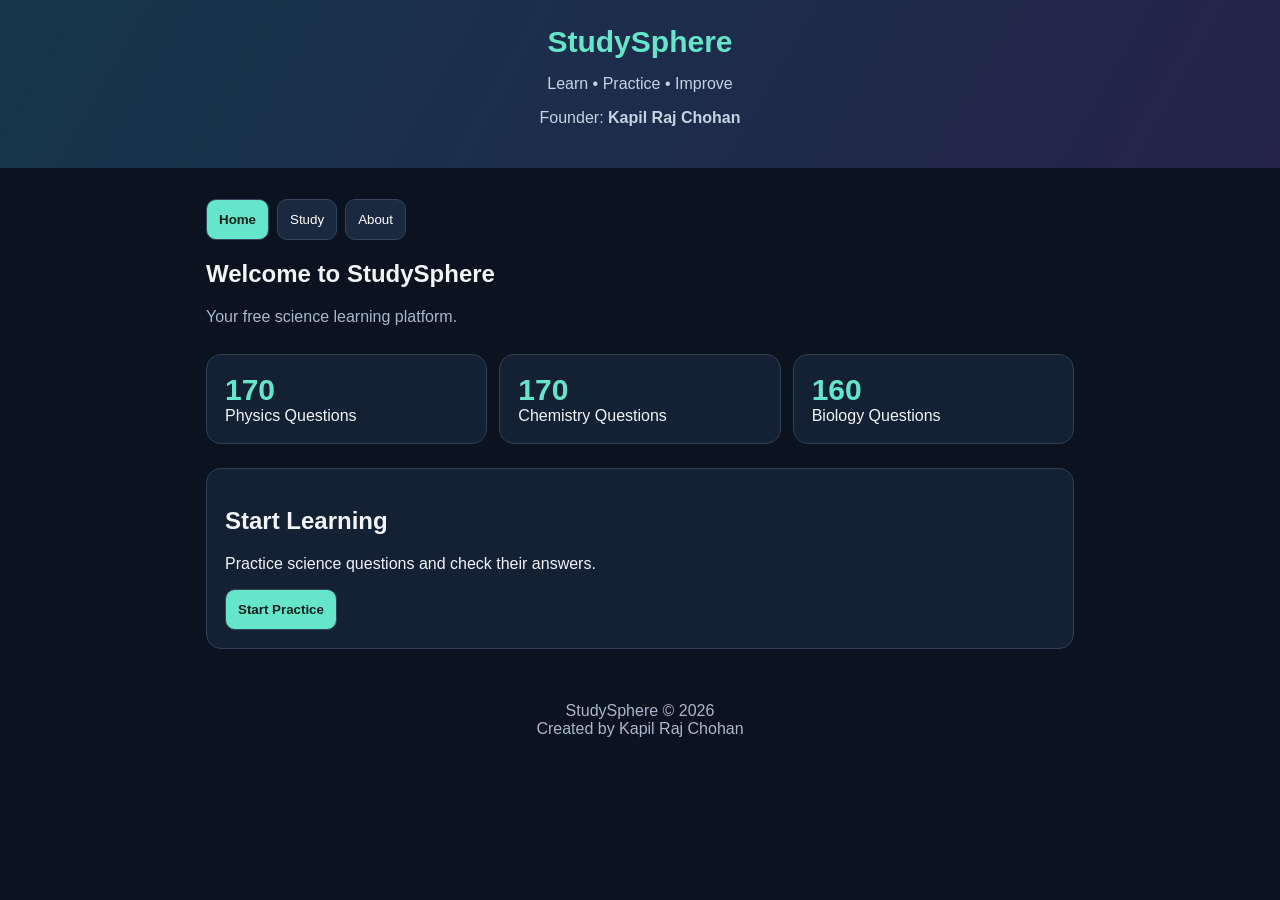
<file: index.html>
<!DOCTYPE html>
<html lang="en">
<head>
<meta charset="UTF-8">
<meta name="viewport" content="width=device-width,initial-scale=1">
<meta name="theme-color" content="#101827">
<title>StudySphere | Kapil Raj Chohan</title>
<style>
*{box-sizing:border-box}
body{margin:0;background:#0b1220;color:#f1f5f9;font-family:Arial,sans-serif}
header{padding:25px 16px;background:linear-gradient(120deg,#15364b,#25234a);text-align:center}
header h1{font-size:30px;margin:0;color:#65e6cb}
header p{color:#c5d2e2}
main{max-width:900px;margin:auto;padding:16px}
nav{display:flex;gap:8px;flex-wrap:wrap;margin:15px 0}
button,select,input{padding:12px;border-radius:10px;border:1px solid #34445a;background:#1b2940;color:white}
button{cursor:pointer}
button.active,.primary{background:#65e6cb;color:#09201d;font-weight:bold}
.card{background:#142033;border:1px solid #304057;padding:18px;border-radius:15px;margin:12px 0}
.grid{display:grid;grid-template-columns:repeat(auto-fit,minmax(140px,1fr));gap:12px}
.number{font-size:30px;color:#65e6cb;font-weight:bold}
label{display:block;color:#b9c8d9;margin:10px 0 5px}
select{width:100%}
#question{font-size:20px;line-height:1.5;margin:20px 0}
#answer{background:#10352e;padding:15px;border-radius:10px;margin-top:15px}
.hidden{display:none}
.muted{color:#a9b8cc}
footer{text-align:center;padding:25px;color:#a9b8cc}
</style>
</head>
<body>

<header>
<h1>StudySphere</h1>
<p>Learn • Practice • Improve</p>
<p>Founder: <b>Kapil Raj Chohan</b></p>
</header>

<main>
<nav>
<button class="active" onclick="page('home',this)">Home</button>
<button onclick="page('study',this)">Study</button>
<button onclick="page('about',this)">About</button>
</nav>

<section id="home">
<h2>Welcome to StudySphere</h2>
<p class="muted">Your free science learning platform.</p>

<div class="grid">
<div class="card">
<div class="number">170</div>
Physics Questions
</div>
<div class="card">
<div class="number">170</div>
Chemistry Questions
</div>
<div class="card">
<div class="number">160</div>
Biology Questions
</div>
</div>

<div class="card">
<h2>Start Learning</h2>
<p>Practice science questions and check their answers.</p>
<button class="primary" onclick="page('study')">Start Practice</button>
</div>
</section>

<section id="study" class="hidden">
<h2>Question Practice</h2>

<label>Choose Subject</label>
<select id="subject" onchange="filterQuestions()">
<option value="All">All Subjects</option>
<option>Physics</option>
<option>Chemistry</option>
<option>Biology</option>
</select>

<label>Choose Class</label>
<select id="grade" onchange="filterQuestions()">
<option value="All">All Classes</option>
<option>9</option><option>10</option>
<option>11</option><option>12</option>
</select>

<div class="card">
<p id="counter" class="muted"></p>
<p id="question">Loading question...</p>
<button class="primary" onclick="showAnswer()">Show Answer</button>
<div id="answer" class="hidden"></div>
<hr>
<button onclick="previous()">Previous</button>
<button class="primary" onclick="next()">Next</button>
</div>
</section>

<section id="about" class="hidden">
<div class="card">
<h2>About StudySphere</h2>
<p>StudySphere is a free educational platform created to help students learn Physics, Chemistry and Biology.</p>
<h3>Founder</h3>
<p><b>Kapil Raj Chohan</b></p>
<p class="muted">Founder of StudySphere</p>
</div>
</section>
</main>

<footer>
StudySphere © 2026<br>
Created by Kapil Raj Chohan
</footer>

<script>
const facts = {
Physics: [
["SI unit of force","Newton","Force is measured in newtons (N).",9],
["SI unit of mass","Kilogram","The kilogram is the SI base unit of mass.",9],
["SI unit of length","Metre","The metre is the SI base unit of length.",9],
["SI unit of time","Second","The second is the SI base unit of time.",9],
["Formula of speed","Distance divided by time","Speed = distance / time.",9],
["Formula of acceleration","Change in velocity divided by time","Acceleration is the rate of change of velocity.",9],
["SI unit of acceleration","m/s²","It is metre per second squared.",9],
["Example of scalar quantity","Mass","A scalar has magnitude only.",9],
["Example of vector quantity","Velocity","A vector has magnitude and direction.",9],
["Formula of density","Mass divided by volume","Density = mass / volume.",9],
["Formula of weight","W = mg","Weight is mass multiplied by gravitational acceleration.",9],
["Newton's first law","Law of inertia","An object resists a change in its state of motion.",9],
["SI unit of work","Joule","One joule equals one newton-metre.",9],
["SI unit of power","Watt","Power is the rate of doing work.",9],
["Formula of kinetic energy","½mv²","Kinetic energy depends on mass and speed squared.",9],
["Formula of potential energy","mgh","Near Earth, gravitational potential energy = mgh.",9],
["SI unit of frequency","Hertz","One hertz means one cycle per second.",10],
["Wave speed formula","v = fλ","Wave speed equals frequency times wavelength.",10],
["SI unit of current","Ampere","Electric current is measured in amperes.",10],
["Ohm's law","V = IR","Voltage equals current multiplied by resistance.",10],
["SI unit of resistance","Ohm","The symbol for ohm is Ω.",10],
["Electric power formula","P = VI","Power equals voltage multiplied by current.",10],
["Like electric charges","Repel each other","Like charges repel; unlike charges attract.",10],
["Momentum formula","p = mv","Momentum equals mass multiplied by velocity.",11],
["SI unit of momentum","kg m/s","Momentum is measured in kilogram metre per second.",11],
["Impulse","Change in momentum","Impulse equals force multiplied by time interval.",11],
["Centripetal acceleration direction","Towards the centre","It points towards the centre of circular motion.",11],
["Ideal gas equation","PV = nRT","It relates pressure, volume, temperature and amount of gas.",11],
["SHM restoring force","F = -kx","For an ideal spring, restoring force opposes displacement.",11],
["SI unit of temperature","Kelvin","Kelvin is the SI base unit of temperature.",11],
["Photon energy formula","E = hf","Photon energy equals Planck's constant times frequency.",12],
["Faraday's law","Electromagnetic induction","Changing magnetic flux induces an electromotive force.",12],
["Nuclear fission","Splitting of a heavy nucleus","Fission can release energy and neutrons.",12],
["Nuclear fusion","Combining light nuclei","Fusion powers the Sun and other stars.",12]
],
Chemistry: [
["Smallest unit of an element","Atom","An atom retains the chemical identity of an element.",9],
["Atomic number","Number of protons","Atomic number is the proton number.",9],
["Mass number","Protons plus neutrons","Mass number counts nucleons in the nucleus.",9],
["Charge of electron","Negative","An electron has a negative elementary charge.",9],
["Charge of proton","Positive","A proton has a positive elementary charge.",9],
["Charge of neutron","Zero","A neutron is electrically neutral.",9],
["Isotopes differ in","Number of neutrons","Isotopes have the same proton number.",9],
["Formula of water","H₂O","A water molecule has two hydrogen atoms and one oxygen atom.",9],
["Formula of oxygen gas","O₂","An oxygen molecule contains two oxygen atoms.",9],
["Symbol of sodium","Na","Na comes from the Latin name natrium.",9],
["Symbol of potassium","K","K comes from the Latin name kalium.",9],
["Symbol of iron","Fe","Fe comes from the Latin word ferrum.",9],
["Neutral pH at 25°C","7","Pure water is neutral at 25°C.",10],
["Acids increase","Hydronium ions","Acids increase H₃O⁺ concentration in water.",10],
["Bases increase","Hydroxide ions","Arrhenius bases increase OH⁻ in water.",10],
["A catalyst changes","Reaction rate","A catalyst provides an alternative reaction pathway.",10],
["Exothermic reaction","Releases heat","Its enthalpy change is negative.",10],
["Endothermic reaction","Absorbs heat","Its enthalpy change is positive.",10],
["Covalent bond","Sharing of electron pairs","Covalent bonds involve shared electron pairs.",10],
["Ionic bond","Attraction between oppositely charged ions","Ionic bonding involves cations and anions.",10],
["Avogadro constant","6.022 × 10²³","This is the number of entities in one mole.",10],
["Oxidation","Loss of electrons","Oxidation is loss of electrons.",11],
["Reduction","Gain of electrons","Reduction is gain of electrons.",11],
["Ideal gas equation","PV = nRT","R represents the universal gas constant.",11],
["Electronegativity","Attraction for shared electrons","It describes an atom's attraction for bonding electrons.",11],
["Methane shape","Tetrahedral","Methane has four bonding pairs around carbon.",11],
["Methane hybridization","sp³","Carbon forms four equivalent hybrid orbitals in methane.",11],
["ATP full form","Adenosine triphosphate","ATP transfers energy in cells.",11],
["Alcohol functional group","Hydroxyl group","The functional group is written as -OH.",12],
["Carboxylic acid group","-COOH","This is called the carboxyl group.",12],
["Benzene formula","C₆H₆","Benzene is an aromatic compound.",12],
["Glucose formula","C₆H₁₂O₆","Glucose is a monosaccharide.",12],
["Polymerization","Joining monomers into polymers","Polymers consist of repeating molecular units.",12],
["Electrolysis","Electrical energy drives chemical change","Electrolysis is a non-spontaneous redox process.",12]
],
Biology: [
["Basic unit of life","Cell","The cell is the basic structural and functional unit of life.",9],
["Function of cell membrane","Controls movement of substances","The membrane is selectively permeable.",9],
["Function of nucleus","Controls cell activities","The nucleus contains most genetic material.",9],
["Function of mitochondria","Aerobic respiration","Mitochondria produce much of the cell's ATP.",9],
["Function of ribosomes","Protein synthesis","Ribosomes make proteins.",9],
["Function of chloroplast","Photosynthesis","Chloroplasts contain photosynthetic pigments.",9],
["Plant cell wall material","Cellulose","Cellulose provides strength and support.",9],
["Diffusion","Movement from high to low concentration","Diffusion occurs down a concentration gradient.",9],
["Osmosis","Movement of water across a selectively permeable membrane","Osmosis is a special type of diffusion.",9],
["Enzymes","Biological catalysts","They speed up chemical reactions.",9],
["Main pigment of photosynthesis","Chlorophyll","Chlorophyll absorbs light energy.",10],
["Gas released in photosynthesis","Oxygen","Oxygen is released when water is split.",10],
["Aerobic respiration requires","Oxygen","Oxygen is the final electron acceptor.",10],
["Blood cells carrying oxygen","Red blood cells","Haemoglobin carries oxygen.",10],
["Blood clotting component","Platelets","Platelets help form blood clots.",10],
["Functional unit of kidney","Nephron","Nephrons filter blood and form urine.",10],
["Insulin is produced by","Beta cells of pancreatic islets","Insulin helps regulate blood glucose.",10],
["Basic signalling cell of nervous system","Neuron","Neurons transmit signals.",10],
["DNA full form","Deoxyribonucleic acid","DNA stores hereditary information.",11],
["RNA full form","Ribonucleic acid","RNA has roles in gene expression.",11],
["DNA base pairs","A-T and C-G","Adenine pairs with thymine; cytosine pairs with guanine.",11],
["Mitosis produces","Two genetically similar daughter cells","Mitosis supports growth and repair.",11],
["Meiosis produces","Haploid cells","Meiosis reduces chromosome number by half.",11],
["Human body cell chromosomes","46","They are arranged in 23 pairs.",11],
["ATP full form","Adenosine triphosphate","ATP is an energy-transfer molecule.",11],
["Human heart chambers","Four","The heart has two atria and two ventricles.",12],
["Gas exchange in lungs","Alveoli","Alveoli have thin walls for gas exchange.",12],
["Antibodies are produced by","Plasma cells","Plasma cells develop from B lymphocytes.",12],
["Vaccination creates","Immune memory","Vaccines prepare the immune system for future exposure.",12],
["Homeostasis","Stable internal environment","Homeostasis maintains internal conditions within limits.",12],
["Blood glucose hormones","Insulin and glucagon","These hormones help regulate blood glucose.",12],
["Ecology studies","Organisms and their environment","Ecology studies interactions in the natural world.",12]
]
};

let bank=[];
function addQuestions(subject,entries,target){
 entries.forEach((f,i)=>{
  const [topic,answer,explanation,grade]=f;
  const formats=[
   ["What is "+topic+"? ",answer],
   ["State the answer related to "+topic+". ",answer],
   ["Complete the revision point: "+topic+" = ? ",answer],
   ["Explain briefly: "+topic+". ",answer+". "+explanation],
   ["Write a one-line note about "+topic+". ",answer+". "+explanation]
  ];
  formats.forEach((x,j)=>{
   bank.push({subject,grade,q:x[0],a:x[1],why:explanation});
  });
 });
 bank=bank.slice(0,target);
}
addQuestions("Physics",facts.Physics,170);
addQuestions("Chemistry",facts.Chemistry,170);
addQuestions("Biology",facts.Biology,160);

let filtered=bank;
let position=0;

function page(id,btn){
 document.querySelectorAll("main section").forEach(s=>s.classList.add("hidden"));
 document.getElementById(id).classList.remove("hidden");
 document.querySelectorAll("nav button").forEach(b=>b.classList.remove("active"));
 if(btn)btn.classList.add("active");
}
function filterQuestions(){
 const s=document.getElementById("subject").value;
 const g=document.getElementById("grade").value;
 filtered=bank.filter(q=>(s==="All"||q.subject===s)&&(g==="All"||String(q.grade)===g));
 position=0;
 render();
}
function render(){
 const q=filtered[position];
 document.getElementById("answer").classList.add("hidden");
 if(!q){
  document.getElementById("question").textContent="No questions found.";
  document.getElementById("counter").textContent="0 questions";
  return;
 }
 document.getElementById("counter").textContent=
 "Question "+(position+1)+" of "+filtered.length+" • "+q.subject+" • Class "+q.grade;
 document.getElementById("question").textContent=q.q;
 document.getElementById("answer").innerHTML="<b>Answer:</b> "+q.a+
 "<br><br><b>Explanation:</b> "+q.why;
}
function showAnswer(){
 document.getElementById("answer").classList.remove("hidden");
}
function next(){
 if(filtered.length){position=(position+1)%filtered.length;render();}
}
function previous(){
 if(filtered.length){position=(position-1+filtered.length)%filtered.length;render();}
}
render();
</script>
</body>
</html>
</file>
